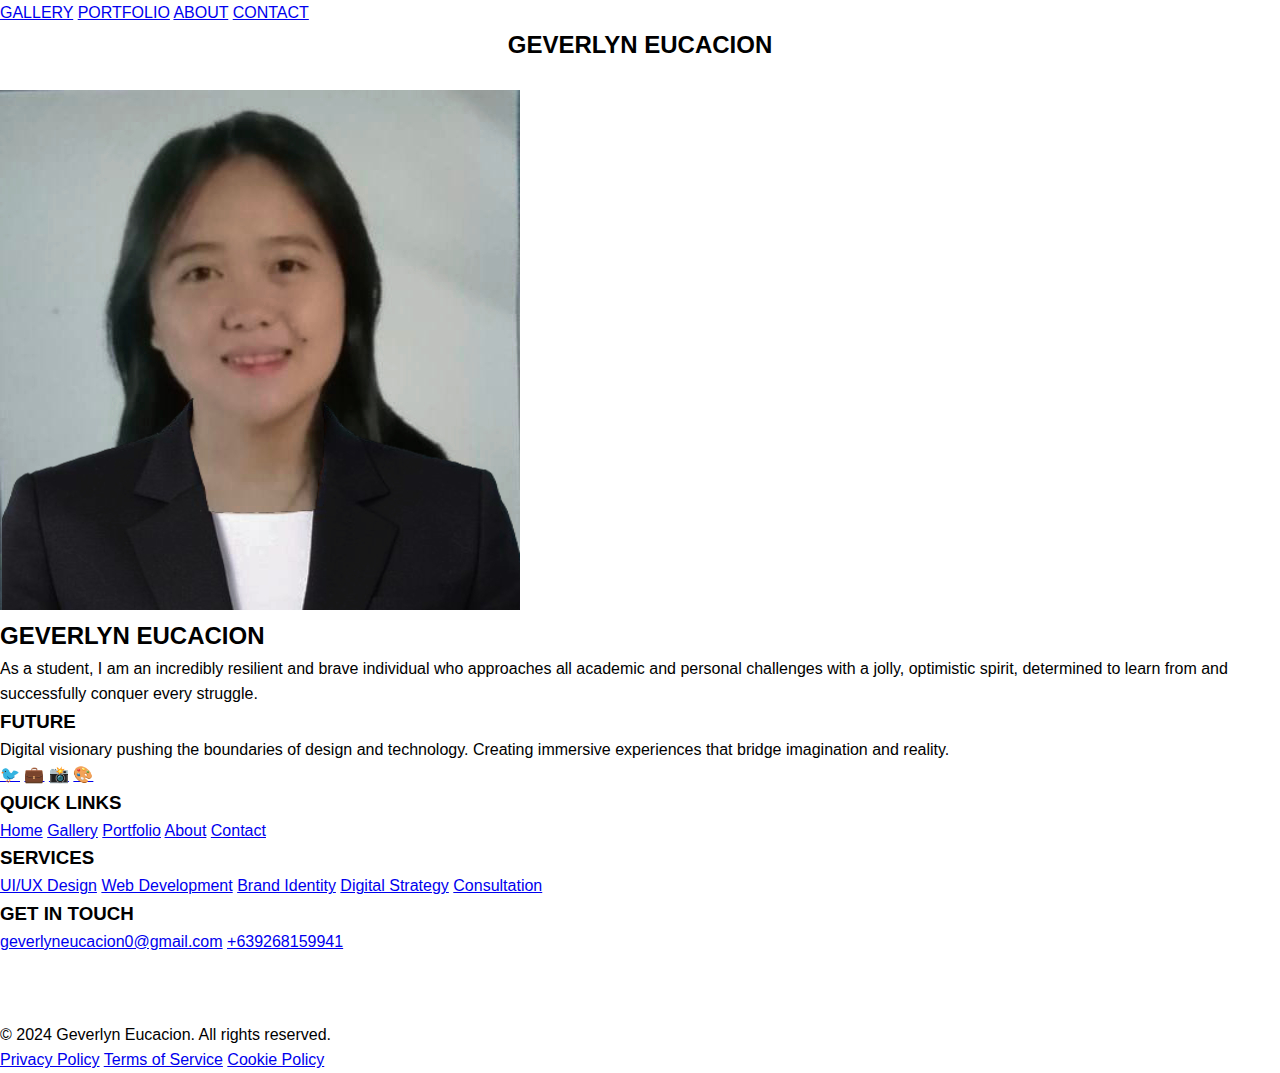
<file: index.html>
<!DOCTYPE html>
<html lang="en">

<head>
    <meta charset="UTF-8">
    <meta name="viewport" content="width=device-width, initial-scale=1.0">
    <title>GEVERLYN EUCACION</title>
    <link rel="stylesheet" href="CSS/midterm.css">
</head>

<body>
    <div class="grid-bg"></div>
    <div class="scanline"></div>

    <!-- Navigation -->
    <nav class="nav-circle">

        <a href="gallery.html" class="nav-btn">GALLERY</a>
        <a href="portfolio.html" class="nav-btn">PORTFOLIO</a>
        <a href="about.html" class="nav-btn active">ABOUT</a>
        <a href="contact.html" class="nav-btn">CONTACT</a>
    </nav>

    <section id="about" class="page-section" style="display: flex;">
        <div class="about-wrapper-modified">
            <center>
                <h2>GEVERLYN EUCACION</h2>
            </center><br>
            <!-- Profile Picture -->
            <div class="about-profile-container">
                <img src="ACT12_EUCACION/3.jpg" alt="Geverlyn Eucacion" class="about-profile-image">
            </div>


            <!-- About Cards -->
            <div class="about-cards-row">
                

                <div class="about-card">
                    <h2>GEVERLYN EUCACION</h2>
                    <p>As a student, I am an incredibly resilient and brave individual who approaches all academic and personal challenges with a jolly, optimistic spirit, determined to learn from and successfully conquer every struggle.</p>
                </div>
    </section>

    <!-- Footer -->
    <footer>
        <div class="footer-content">
            <div class="footer-section">
                <h3>FUTURE</h3>
                <p>Digital visionary pushing the boundaries of design and technology. Creating immersive experiences that bridge imagination and reality.</p>
                <div class="social-links">
                    <a href="#" class="social-link">🐦</a>
                    <a href="#" class="social-link">💼</a>
                    <a href="#" class="social-link">📸</a>
                    <a href="#" class="social-link">🎨</a>
                </div>
            </div>

            <div class="footer-section">
                <h3>QUICK LINKS</h3>
                <div class="footer-links">
                    <a href="index.html">Home</a>
                    <a href="gallery.html">Gallery</a>
                    <a href="portfolio.html">Portfolio</a>
                    <a href="about.html">About</a>
                    <a href="contact.html">Contact</a>
                </div>
            </div>

            <div class="footer-section">
                <h3>SERVICES</h3>
                <div class="footer-links">
                    <a href="#">UI/UX Design</a>
                    <a href="#">Web Development</a>
                    <a href="#">Brand Identity</a>
                    <a href="#">Digital Strategy</a>
                    <a href="#">Consultation</a>
                </div>
            </div>

            <div class="footer-section">
                <h3>GET IN TOUCH</h3>
                <div class="footer-links">
                    <a href="mailto:geverlyneucacion0@gmail.com">geverlyneucacion0@gmail.com</a>
                    <a href="tel:+639268159941">+639268159941</a>
                    <p style="margin-top: 1rem; color: rgba(255, 255, 255, 0.7);">Metaverse<br>Digital Realm</p>
                </div>
            </div>
        </div>

        <div class="footer-bottom">
            <p>&copy; 2024 Geverlyn Eucacion. All rights reserved.</p>
            <div class="footer-bottom-links">
                <a href="#">Privacy Policy</a>
                <a href="#">Terms of Service</a>
                <a href="#">Cookie Policy</a>
            </div>
        </div>
    </footer>

</body>


</html>
</file>
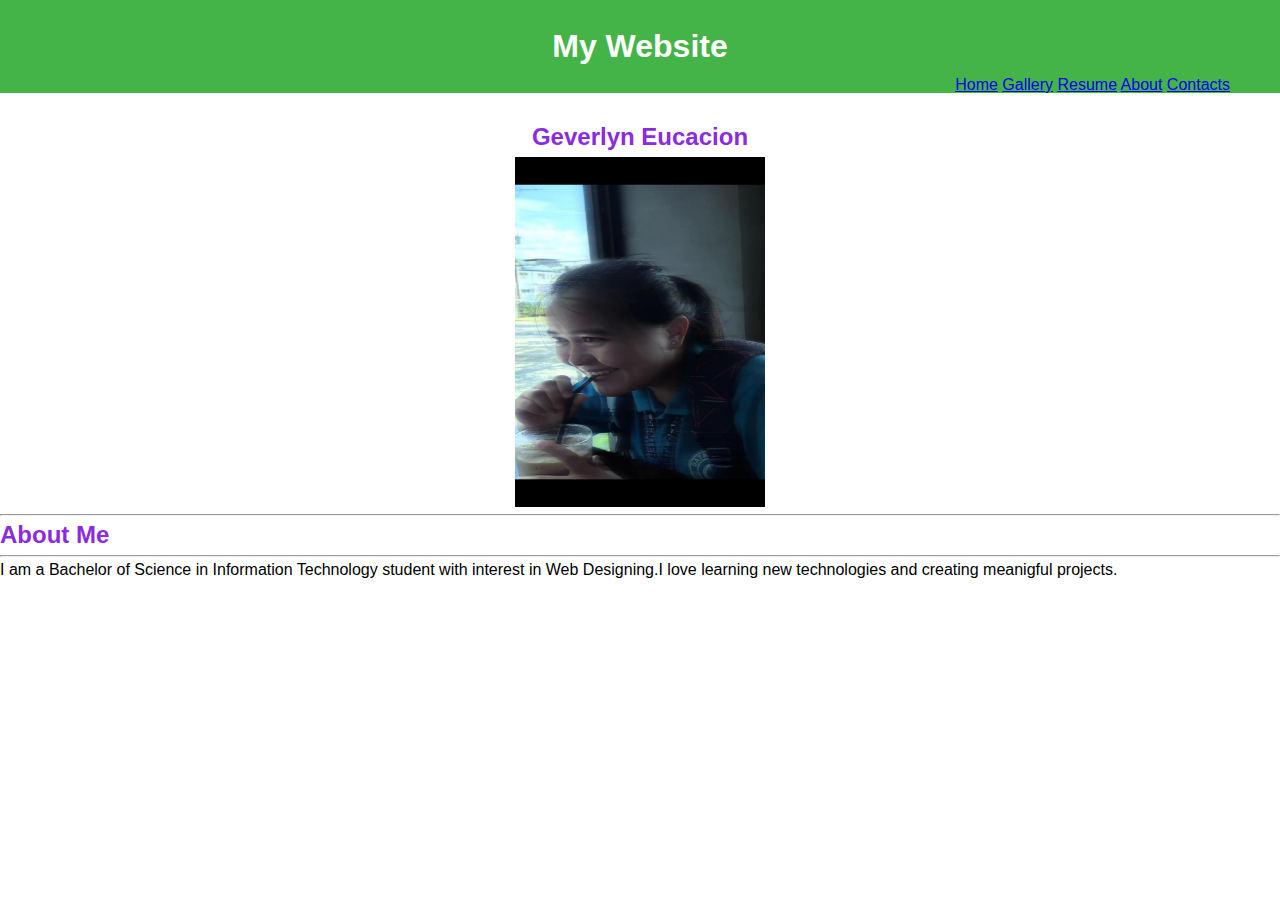
<file: about.html>
<!DOCTYPE html>
<html lang="en">
<head>
    <meta charset="UTF-8">
    <meta name="viewport" content="width=device-width, initial-scale=1.0">
    <title>about</title>
    <link rel="stylesheet" href="CSS/midterm.css">

   <header class="header">
        <h1> My Website</h1>
    <nav class="navbar">
        <class="nav-links">
            <a href="index.html">Home</a>
            <a href="gallery.html">Gallery</a>
            <a href="resume.html">Resume</a>
            <a href="about.html">About</a>
            <a href="contact.html">Contacts</a>
    
    </nav>
     </header>

</head>
<style>
    h2 {
        color: blueviolet;
    }
</style>
<body>
  <br>
    <center> 
        <h2><span>Geverlyn Eucacion</span></h2>
        <IMG src="ACT12_EUCACION/23.jpeg" width="250" height="350">
    </center><hr>

<!--ABOUT-->
<section id="about" class="container section">
    <h2> About Me </h2><hr>
    <p> I am a Bachelor of Science in Information Technology student with interest in Web Designing.I love learning new technologies and creating meanigful projects.</p>
 </section>   

</body>
</html>
</file>
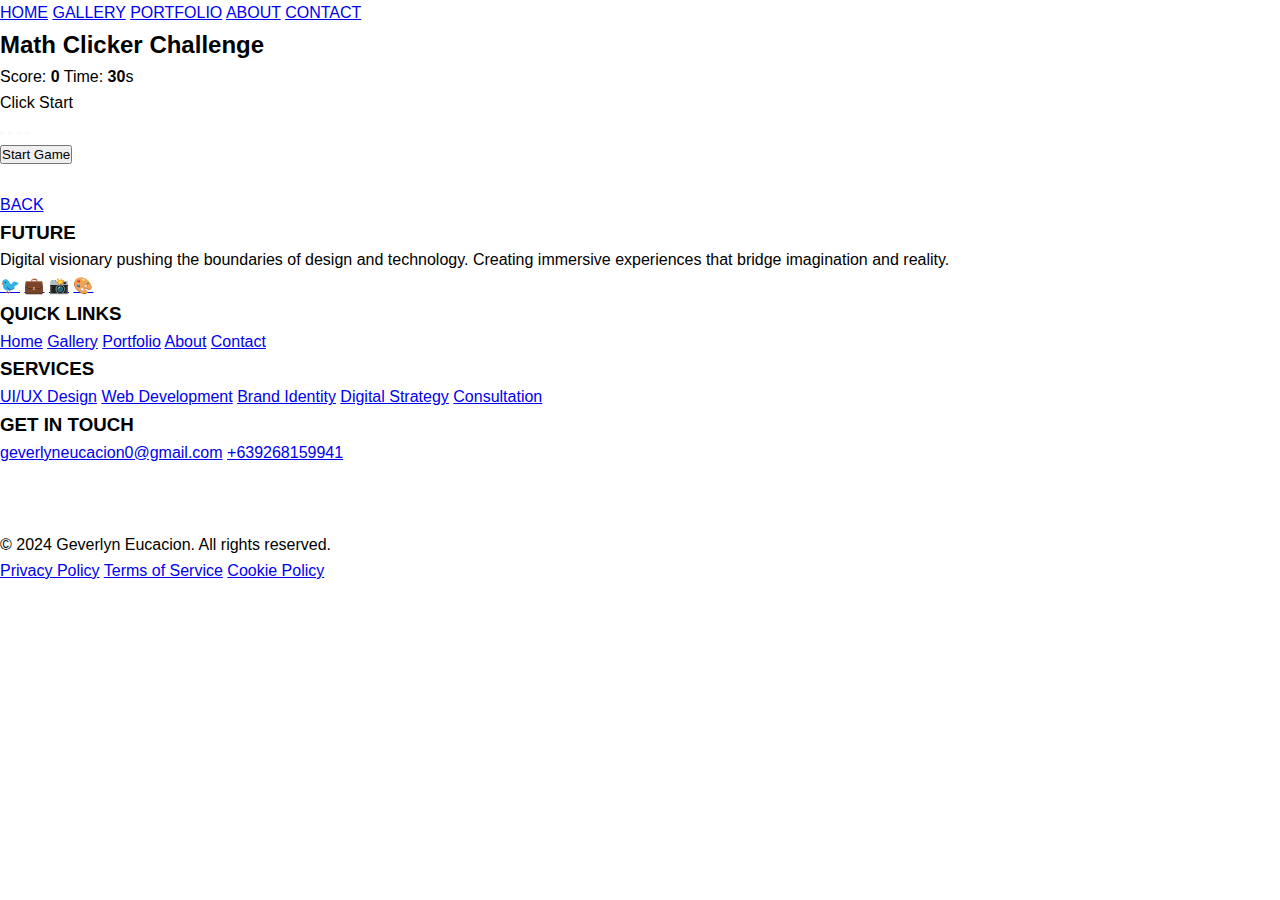
<file: bm.html>
<!DOCTYPE html>
<html lang="en">

<head>
    <meta charset="UTF-8">
    <meta name="viewport" content="width=device-width, initial-scale=1.0">
    <title>Basic Math</title>
    <link rel="stylesheet" href="CSS/midterm.css">

    <!-- Navigation -->
    <div class="scanline"></div>
    <nav class="nav-circle">
        <a href="index.html" class="nav-btn">HOME</a>
        <a href="gallery.html" class="nav-btn">GALLERY</a>
        <a href="portfolio.html" class="nav-btn">PORTFOLIO</a>
        <a href="about.html" class="nav-btn">ABOUT</a>
        <a href="contact.html" class="nav-btn">CONTACT</a>
    </nav>

    <body>

        <div class="game-container">
            <h2>Math Clicker Challenge</h2>


            <div class="score-board">
                <span>Score: <strong id="score">0</strong></span>
                <span>Time: <strong id="timer">30</strong>s</span>
            </div>

            <div id="problem">Click Start</div>

            <div id="answers-grid">
                <button class="answer-button" disabled></button>
                <button class="answer-button" disabled></button>
                <button class="answer-button" disabled></button>
                <button class="answer-button" disabled></button>
            </div>

            <button id="start-button" onclick="startGame()">Start Game</button>
        </div>

        <script>
            const problemElement = document.getElementById('problem');
            const answerButtons = document.querySelectorAll('.answer-button');
            const scoreElement = document.getElementById('score');
            const timerElement = document.getElementById('timer');
            const startButton = document.getElementById('start-button');

            let score = 0;
            let timeLeft = 30;
            let correctAnswer = 0;
            let gameActive = false;
            let timerInterval;

            // --- Core Game Functions ---

            function generateProblem() {
                // Generate two random numbers (operands)
                const num1 = Math.floor(Math.random() * 15) + 1; // 1 to 15
                const num2 = Math.floor(Math.random() * 15) + 1; // 1 to 15

                correctAnswer = num1 + num2;
                problemElement.textContent = `${num1} + ${num2} = ?`;

                generateAnswers();
            }

            function generateAnswers() {
                const answers = [correctAnswer];

                // Add three incorrect but close answers
                while (answers.length < 4) {
                    // Generate a nearby incorrect answer (e.g., +/- 1 to 5 from the correct answer)
                    let incorrectAnswer = correctAnswer + Math.floor(Math.random() * 10) - 5;

                    // Ensure answer is positive and not already in the list
                    if (incorrectAnswer > 0 && !answers.includes(incorrectAnswer)) {
                        answers.push(incorrectAnswer);
                    }
                }

                // Shuffle the answers array to randomize button placement
                answers.sort(() => Math.random() - 0.5);

                // Assign the answers to the buttons
                answerButtons.forEach((button, index) => {
                    button.textContent = answers[index];
                    button.disabled = false;
                    button.onclick = () => checkAnswer(answers[index]);
                });
            }

            function checkAnswer(chosenAnswer) {
                if (!gameActive) return;

                if (chosenAnswer === correctAnswer) {
                    score++;
                    scoreElement.textContent = score;
                    // Flash green for correct
                    problemElement.style.color = '#27ae60';
                    setTimeout(() => {
                        problemElement.style.color = '#f1c40f';
                        generateProblem();
                    }, 100);
                } else {
                    // Flash red for incorrect
                    problemElement.style.color = '#e74c3c';
                    setTimeout(() => {
                        problemElement.style.color = '#f1c40f';
                    }, 100);
                    // No score penalty, just move on
                    generateProblem();
                }
            }

            function startGame() {
                if (gameActive) return;

                score = 0;
                timeLeft = 30;
                gameActive = true;
                scoreElement.textContent = score;
                timerElement.textContent = timeLeft;
                startButton.disabled = true;
                startButton.textContent = 'Game Running...';

                generateProblem();
                startTimer();
            }

            function startTimer() {
                timerInterval = setInterval(() => {
                    timeLeft--;
                    timerElement.textContent = timeLeft;

                    if (timeLeft <= 0) {
                        endGame();
                    }
                }, 1000);
            }

            function endGame() {
                gameActive = false;
                clearInterval(timerInterval);

                // Disable answer buttons
                answerButtons.forEach(button => {
                    button.disabled = true;
                    button.onclick = null;
                });

                startButton.disabled = false;
                startButton.textContent = 'Play Again!';
                problemElement.textContent = `Time's Up! Final Score: ${score}`;
                problemElement.style.color = '#3498db';
            }

            // --- Initial Setup ---
            answerButtons.forEach(button => button.textContent = ''); // Clear initial button text
        </script>
        <br><a href="portfolio.html" class="nav-btn">BACK</a>
    </body>
    <!-- Footer -->
    <footer>
        <div class="footer-content ">
            <div class="footer-section ">
                <h3>FUTURE</h3>
                <p>Digital visionary pushing the boundaries of design and technology. Creating immersive experiences that bridge imagination and reality.</p>
                <div class="social-links ">
                    <a href="# " class="social-link ">🐦</a>
                    <a href="# " class="social-link ">💼</a>
                    <a href="# " class="social-link ">📸</a>
                    <a href="# " class="social-link ">🎨</a>
                </div>
            </div>

            <div class="footer-section ">
                <h3>QUICK LINKS</h3>
                <div class="footer-links ">
                    <a href="index.html ">Home</a>
                    <a href="gallery.html ">Gallery</a>
                    <a href="portfolio.html ">Portfolio</a>
                    <a href="about.html ">About</a>
                    <a href="contact.html ">Contact</a>
                </div>
            </div>

            <div class="footer-section ">
                <h3>SERVICES</h3>
                <div class="footer-links ">
                    <a href="# ">UI/UX Design</a>
                    <a href="# ">Web Development</a>
                    <a href="# ">Brand Identity</a>
                    <a href="# ">Digital Strategy</a>
                    <a href="# ">Consultation</a>
                </div>
            </div>

            <div class="footer-section ">
                <h3>GET IN TOUCH</h3>
                <div class="footer-links ">
                    <a href="mailto:geverlyneucacion0@gmail.com ">geverlyneucacion0@gmail.com</a>
                    <a href="tel:+639268159941 ">+639268159941</a>
                    <p style="margin-top: 1rem; color: rgba(255, 255, 255, 0.7); ">Metaverse<br>Digital Realm</p>
                </div>
            </div>
        </div>

        <div class="footer-bottom ">
            <p>&copy; 2024 Geverlyn Eucacion. All rights reserved.</p>
            <div class="footer-bottom-links ">
                <a href="# ">Privacy Policy</a>
                <a href="# ">Terms of Service</a>
                <a href="# ">Cookie Policy</a>
            </div>
        </div>
    </footer>

</html>
</file>
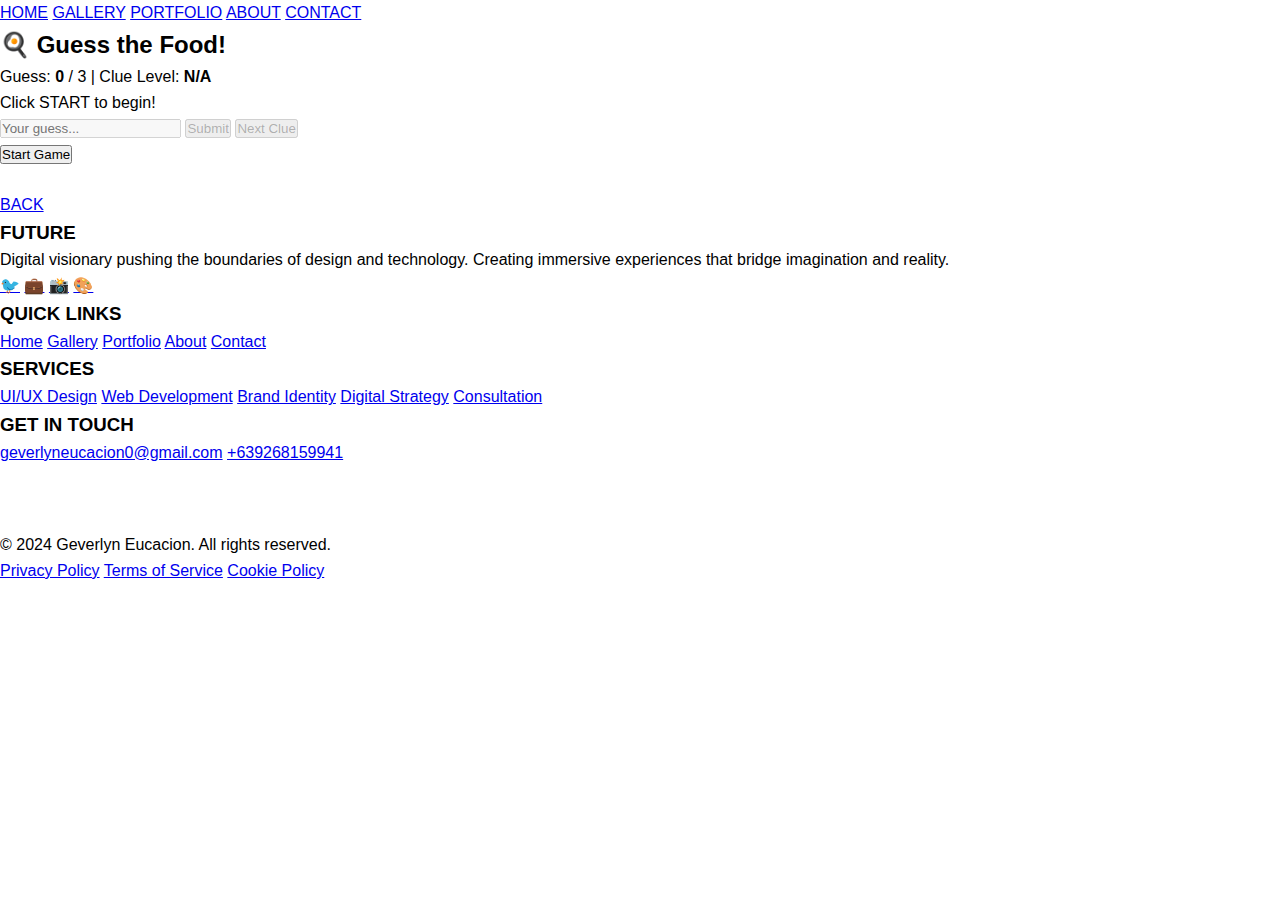
<file: gtf.html>
<!DOCTYPE html>
<html lang="en">

<head>
    <meta charset="UTF-8">
    <meta name="viewport" content="width=device-width, initial-scale=1.0">
    <title>GUESS THE FOOD</title>
    <link rel="stylesheet" href="CSS/midterm.css">


    <body>
        <div class="scanline"></div>
        <!-- Navigation -->
        <nav class="nav-circle">
            <a href="index.html" class="nav-btn">HOME</a>
            <a href="gallery.html" class="nav-btn">GALLERY</a>
            <a href="portfolio.html" class="nav-btn">PORTFOLIO</a>
            <a href="about.html" class="nav-btn">ABOUT</a>
            <a href="contact.html" class="nav-btn">CONTACT</a>
        </nav>


        <div class="game-container">
            <h2>🍳 Guess the Food!</h2>

            <div class="info-panel">
                Guess: <strong id="guess-count">0</strong> / 3 | Clue Level: <strong id="clue-level">0</strong>
            </div>

            <div id="clue-display">Click START to begin!</div>

            <div id="input-controls">
                <input type="text" id="guess-input" placeholder="Your guess..." disabled>
                <button id="submit-btn" class="control-button" onclick="submitGuess()" disabled>Submit</button>
                <button id="next-clue-btn" class="control-button" onclick="getNextClue()" disabled>Next Clue</button>
            </div>

            <div id="feedback"></div>

            <button id="start-btn" class="control-button" onclick="startGame()">Start Game</button>
        </div>

        <script>
            const foodData = [{
                    answer: "PIZZA",
                    clues: [
                        "I am usually round and flat, covered in tomato sauce.",
                        "I am baked in an oven and often topped with cheese and pepperoni.",
                        "I originated in Italy, but am popular worldwide for delivery."
                    ]
                }, {
                    answer: "SUSHI",
                    clues: [
                        "I typically include cooked rice seasoned with vinegar.",
                        "I am often wrapped in seaweed and contain raw fish or seafood.",
                        "I am a famous dish from Japan, served in bite-sized pieces."
                    ]
                }, {
                    answer: "PANCAKE",
                    clues: [
                        "I am a flat, round cake made from batter poured onto a griddle.",
                        "I am commonly eaten for breakfast and stacked high.",
                        "I am often served with butter, syrup, or fruit on top."
                    ]
                }
                // Add more food items here!
            ];

            const clueDisplay = document.getElementById('clue-display');
            const guessInput = document.getElementById('guess-input');
            const submitBtn = document.getElementById('submit-btn');
            const nextClueBtn = document.getElementById('next-clue-btn');
            const startBtn = document.getElementById('start-btn');
            const feedback = document.getElementById('feedback');
            const guessCountElement = document.getElementById('guess-count');
            const clueLevelElement = document.getElementById('clue-level');

            let currentFood = {};
            let guessCount = 0;
            let clueLevel = 0;
            let maxGuesses = 3;

            // --- Core Game Functions ---

            function startGame() {
                // Pick a random food item
                const randomIndex = Math.floor(Math.random() * foodData.length);
                currentFood = foodData[randomIndex];

                guessCount = 0;
                clueLevel = 0;

                updateUI(true);
                displayCurrentClue();
                feedback.textContent = "Guess the food based on the clue!";
                guessInput.focus();
            }

            function updateUI(active) {
                gameActive = active;
                guessCountElement.textContent = guessCount;
                clueLevelElement.textContent = clueLevel + 1;

                if (active) {
                    guessInput.disabled = false;
                    submitBtn.disabled = false;
                    nextClueBtn.disabled = false;
                    startBtn.style.display = 'none';
                } else {
                    guessInput.disabled = true;
                    submitBtn.disabled = true;
                    nextClueBtn.disabled = true;
                    startBtn.style.display = 'inline-block';
                    startBtn.textContent = 'Play Again';
                }
            }

            function displayCurrentClue() {
                if (clueLevel < currentFood.clues.length) {
                    clueDisplay.textContent = `Clue #${clueLevel + 1}: ${currentFood.clues[clueLevel]}`;
                }
            }

            function getNextClue() {
                if (clueLevel < currentFood.clues.length - 1) {
                    clueLevel++;
                    updateUI(true);
                    displayCurrentClue();
                    guessInput.focus();
                } else {
                    feedback.textContent = "That was the last clue! You must guess now.";
                    nextClueBtn.disabled = true;
                }
            }

            function submitGuess() {
                const guess = guessInput.value.trim().toUpperCase();
                guessInput.value = '';

                if (guess.length === 0) {
                    feedback.textContent = "Please enter a guess!";
                    return;
                }

                guessCount++;
                guessCountElement.textContent = guessCount;

                if (guess === currentFood.answer) {
                    endGame(true);
                } else if (guessCount >= maxGuesses) {
                    endGame(false);
                } else {
                    feedback.textContent = `❌ Incorrect! You have ${maxGuesses - guessCount} guesses left. Try another guess or get the next clue.`;
                }
            }

            function endGame(isWin) {
                updateUI(false);

                if (isWin) {
                    feedback.textContent = `🎉 CORRECT! The food was ${currentFood.answer}! You won in ${guessCount} guesses.`;
                    clueDisplay.textContent = "You Solved It!";
                    feedback.style.color = '#4CAF50';
                } else {
                    feedback.textContent = `😭 GAME OVER! You ran out of guesses. The correct food was ${currentFood.answer}.`;
                    clueDisplay.textContent = "Game Over!";
                    feedback.style.color = '#d32f2f';
                }
            }

            // Handle Enter key submission
            guessInput.addEventListener('keypress', (e) => {
                if (e.key === 'Enter' && !submitBtn.disabled) {
                    submitGuess();
                }
            });

            // --- Initial Setup ---
            // Hide start button when game loads
            startBtn.textContent = 'Start Game';
            clueLevelElement.textContent = 'N/A';
        </script>
        <br><a href="portfolio.html" class="nav-btn">BACK</a>
        <!-- Footer -->
        <footer>
            <div class="footer-content ">
                <div class="footer-section ">
                    <h3>FUTURE</h3>
                    <p>Digital visionary pushing the boundaries of design and technology. Creating immersive experiences that bridge imagination and reality.</p>
                    <div class="social-links ">
                        <a href="# " class="social-link ">🐦</a>
                        <a href="# " class="social-link ">💼</a>
                        <a href="# " class="social-link ">📸</a>
                        <a href="# " class="social-link ">🎨</a>
                    </div>
                </div>

                <div class="footer-section ">
                    <h3>QUICK LINKS</h3>
                    <div class="footer-links ">
                        <a href="index.html ">Home</a>
                        <a href="gallery.html ">Gallery</a>
                        <a href="portfolio.html ">Portfolio</a>
                        <a href="about.html ">About</a>
                        <a href="contact.html ">Contact</a>
                    </div>
                </div>

                <div class="footer-section ">
                    <h3>SERVICES</h3>
                    <div class="footer-links ">
                        <a href="# ">UI/UX Design</a>
                        <a href="# ">Web Development</a>
                        <a href="# ">Brand Identity</a>
                        <a href="# ">Digital Strategy</a>
                        <a href="# ">Consultation</a>
                    </div>
                </div>

                <div class="footer-section ">
                    <h3>GET IN TOUCH</h3>
                    <div class="footer-links ">
                        <a href="mailto:geverlyneucacion0@gmail.com ">geverlyneucacion0@gmail.com</a>
                        <a href="tel:+639268159941 ">+639268159941</a>
                        <p style="margin-top: 1rem; color: rgba(255, 255, 255, 0.7); ">Metaverse<br>Digital Realm</p>
                    </div>
                </div>
            </div>

            <div class="footer-bottom ">
                <p>&copy; 2024 Geverlyn Eucacion. All rights reserved.</p>
                <div class="footer-bottom-links ">
                    <a href="# ">Privacy Policy</a>
                    <a href="# ">Terms of Service</a>
                    <a href="# ">Cookie Policy</a>
                </div>
            </div>
        </footer>

    </body>

    <head>

</html>
</file>
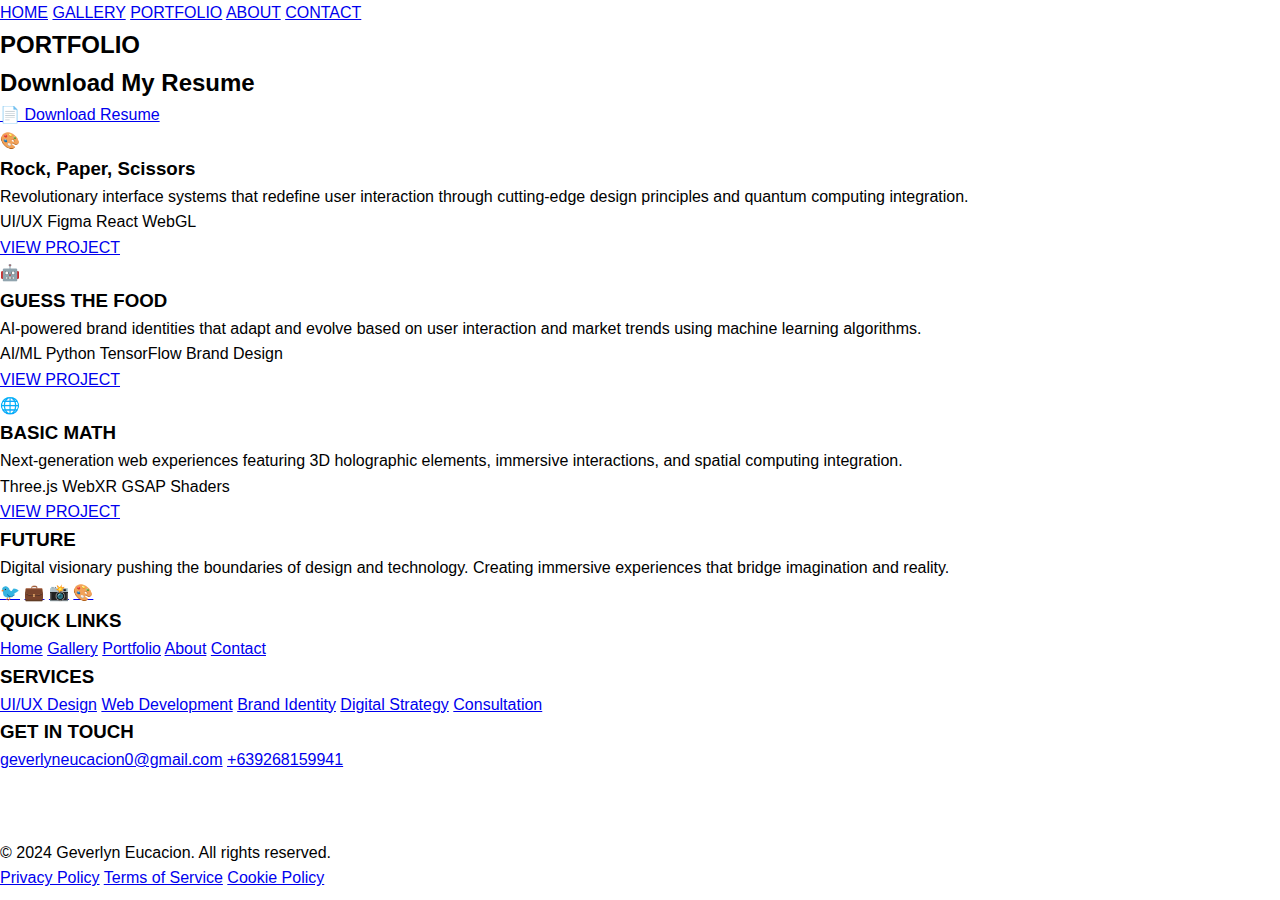
<file: portfolio.html>
<!DOCTYPE html>
<html lang="en">

<head>
    <section>
        <meta charset="UTF-8">
        <meta name="viewport" content="width=device-width, initial-scale=1.0">
        <title>Portfolio</title>
        <link rel="stylesheet" href="CSS/midterm.css">

        <!-- Navigation -->
        <nav class="nav-circle">
            <a href="index.html" class="nav-btn">HOME</a>
            <a href="gallery.html" class="nav-btn">GALLERY</a>
            <a href="portfolio.html" class="nav-btn">PORTFOLIO</a>
            <a href="about.html" class="nav-btn">ABOUT</a>
            <a href="contact.html" class="nav-btn">CONTACT</a>
        </nav>
    </section>

    <body>
        <div class="grid-bg"></div>
        <div class="scanline"></div>
        <section id="portfolio" class="page-section">
            <div class="portfolio-wrapper">
                <div class="portfolio-header">
                    <h2 class="portfolio-title">PORTFOLIO</h2>
                    <!-- Resume Section -->
                    <div class="resume-section">
                        <h2>Download My Resume</h2>
                        <a href="ACT12_EUCACION/27.pdf" class="download-btn" download="Geverlyn_Eucacion_Resume.pdf">
                            <span class="download-icon">📄</span> Download Resume
                        </a>
                        <div id="downloadMessage" style="display: none; margin-top: 20px; padding: 15px; background: linear-gradient(135deg, #667eea 0%, #764ba2 100%); color: white; border-radius: 10px; font-weight: 600;">
                            ✅ Resume Downloaded Successfully!
                        </div>
                    </div>
                </div>


                <div class="portfolio-grid">
                    <div class="portfolio-card">
                        <span class="portfolio-card-icon">🎨</span>
                        <h3 class="portfolio-card-title">Rock, Paper, Scissors</h3>
                        <p class="portfolio-card-desc">Revolutionary interface systems that redefine user interaction through cutting-edge design principles and quantum computing integration.</p>
                        <div class="portfolio-card-tech">
                            <span class="tech-tag">UI/UX</span>
                            <span class="tech-tag">Figma</span>
                            <span class="tech-tag">React</span>
                            <span class="tech-tag">WebGL</span>
                        </div>
                        <a href="rps.html" class="portfolio-card-link">VIEW PROJECT</a>
                    </div>

                    <div class="portfolio-card">
                        <span class="portfolio-card-icon">🤖</span>
                        <h3 class="portfolio-card-title">GUESS THE FOOD</h3>
                        <p class="portfolio-card-desc">AI-powered brand identities that adapt and evolve based on user interaction and market trends using machine learning algorithms.</p>
                        <div class="portfolio-card-tech">
                            <span class="tech-tag">AI/ML</span>
                            <span class="tech-tag">Python</span>
                            <span class="tech-tag">TensorFlow</span>
                            <span class="tech-tag">Brand Design</span>
                        </div>
                        <a href="gtf.html" class=" portfolio-card-link ">VIEW PROJECT</a>
                    </div>

                    <div class="portfolio-card ">
                        <span class="portfolio-card-icon ">🌐</span>
                        <h3 class="portfolio-card-title ">BASIC MATH</h3>
                        <p class="portfolio-card-desc ">Next-generation web experiences featuring 3D holographic elements, immersive interactions, and spatial computing integration.</p>
                        <div class="portfolio-card-tech ">
                            <span class="tech-tag ">Three.js</span>
                            <span class="tech-tag ">WebXR</span>
                            <span class="tech-tag ">GSAP</span>
                            <span class="tech-tag ">Shaders</span>
                        </div>
                        <a href="bm.html" class="portfolio-card-link ">VIEW PROJECT</a>
                    </div>

                </div>
        </section>

        <!-- Footer -->
        <footer>
            <div class="footer-content ">
                <div class="footer-section ">
                    <h3>FUTURE</h3>
                    <p>Digital visionary pushing the boundaries of design and technology. Creating immersive experiences that bridge imagination and reality.</p>
                    <div class="social-links ">
                        <a href="# " class="social-link ">🐦</a>
                        <a href="# " class="social-link ">💼</a>
                        <a href="# " class="social-link ">📸</a>
                        <a href="# " class="social-link ">🎨</a>
                    </div>
                </div>

                <div class="footer-section ">
                    <h3>QUICK LINKS</h3>
                    <div class="footer-links ">
                        <a href="index.html ">Home</a>
                        <a href="gallery.html ">Gallery</a>
                        <a href="portfolio.html ">Portfolio</a>
                        <a href="about.html ">About</a>
                        <a href="contact.html ">Contact</a>
                    </div>
                </div>

                <div class="footer-section ">
                    <h3>SERVICES</h3>
                    <div class="footer-links ">
                        <a href="# ">UI/UX Design</a>
                        <a href="# ">Web Development</a>
                        <a href="# ">Brand Identity</a>
                        <a href="# ">Digital Strategy</a>
                        <a href="# ">Consultation</a>
                    </div>
                </div>

                <div class="footer-section ">
                    <h3>GET IN TOUCH</h3>
                    <div class="footer-links ">
                        <a href="mailto:geverlyneucacion0@gmail.com ">geverlyneucacion0@gmail.com</a>
                        <a href="tel:+639268159941 ">+639268159941</a>
                        <p style="margin-top: 1rem; color: rgba(255, 255, 255, 0.7); ">Metaverse<br>Digital Realm</p>
                    </div>
                </div>
            </div>

            <div class="footer-bottom ">
                <p>&copy; 2024 Geverlyn Eucacion. All rights reserved.</p>
                <div class="footer-bottom-links ">
                    <a href="# ">Privacy Policy</a>
                    <a href="# ">Terms of Service</a>
                    <a href="# ">Cookie Policy</a>
                </div>
            </div>
        </footer>

    </body>

</html>
</file>
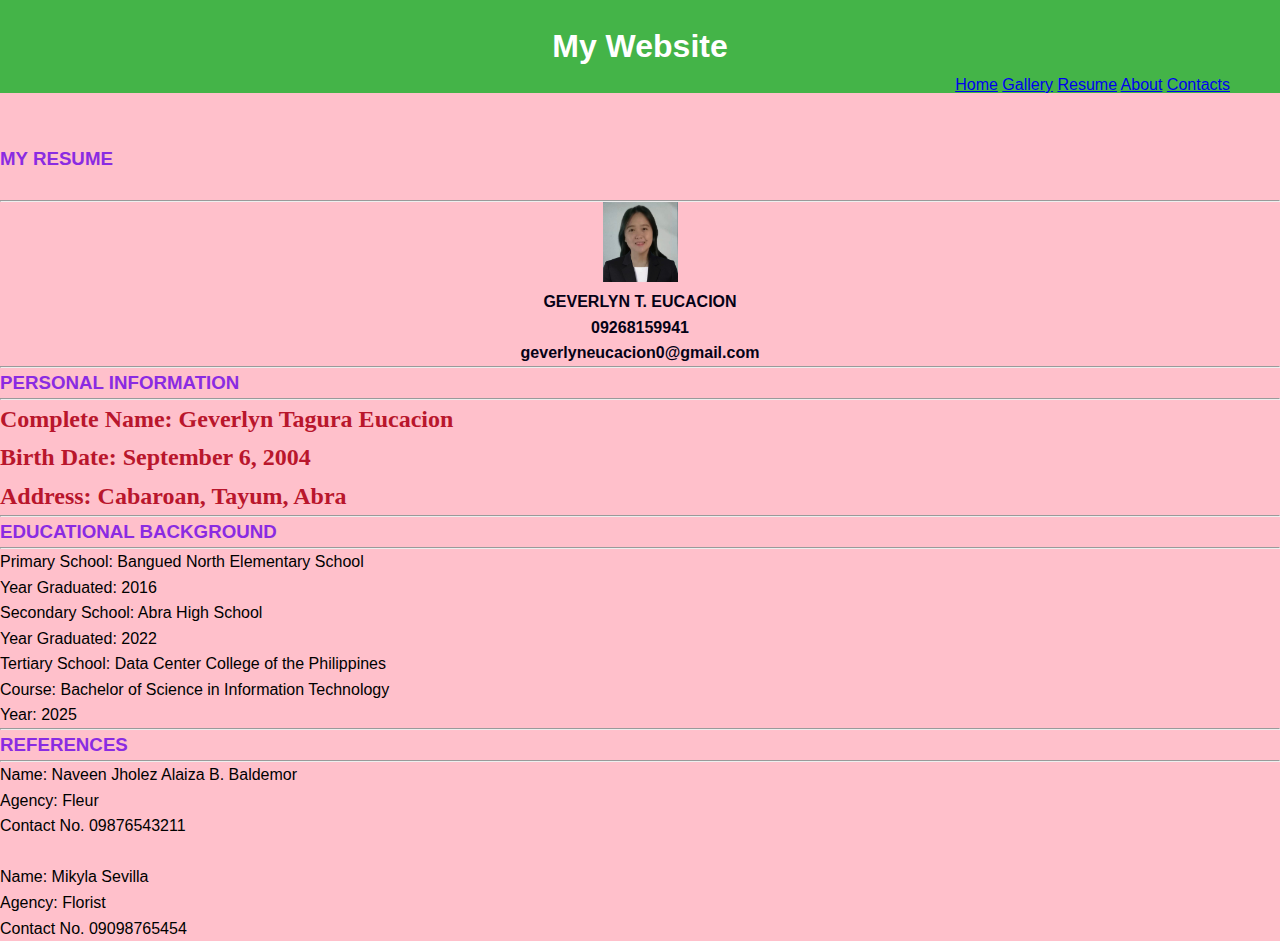
<file: resume.html>
<!DOCTYPE html>
<html lang="en">
<head>
	<meta charset="UTF-8">
	<meta http-equiv="X-UA-Compatible" content="IE=edge">
	<meta name="viewport" content="width= , initial-scale=1.0">
	<title>resume</title>
	  <link rel="stylesheet" href="CSS/midterm.css">


	 <header class="header">
        <h1> My Website</h1>
    <nav class="navbar">
        <class="nav-links">
             <a href="index.html">Home</a>
            <a href="gallery.html">Gallery</a>
            <a href="resume.html">Resume</a>
            <a href="about.html">About</a>
            <a href="contact.html">Contacts</a>
    
    </nav>
     </header>

	<style>
		body{
			background-color:pink;
}

         h4{
            text-align: center;
			color: rgb(5, 2, 22);
			
          
        }
        h3{
            text-align: justify;
            text-wrap: bold;
            color: blueviolet;
            
        }
		h2{
			font-family: calibri;
			font-size: 12;
			color: rgb(185, 22, 44);
			
		}
		

		
	</style>
</head>
<body>
<br><br>
        <h3> MY RESUME </h3><br>  
    <hr>

	<center> <IMG src="ACT12_EUCACION/3.jpg" width="75s" height="80"> </center>
	
<h4>GEVERLYN T. EUCACION<br>
09268159941<br>
geverlyneucacion0@gmail.com</h4>

<hr>
<h3> PERSONAL INFORMATION</h3><hr>

<h2> Complete Name: Geverlyn Tagura Eucacion<br>
 Birth Date: September 6, 2004<br>
 Address: Cabaroan, Tayum, Abra<br> </h2><hr>

<h3> EDUCATIONAL BACKGROUND</h3><HR>
 Primary School: Bangued North Elementary School<br>
 Year Graduated: 2016<br>
 Secondary School: Abra High School<br>
 Year Graduated: 2022 <br>
 Tertiary School: Data Center College of the Philippines<br>
 Course: Bachelor of Science in Information Technology<br>
 Year: 2025<hr>

<h3> REFERENCES</h3><hr>
 Name: Naveen Jholez Alaiza B. Baldemor<br>
 Agency: Fleur<br>
 Contact No. 09876543211<br><br>

 Name: Mikyla Sevilla<br>
 Agency: Florist<br>
 Contact No. 09098765454


</html>
</file>
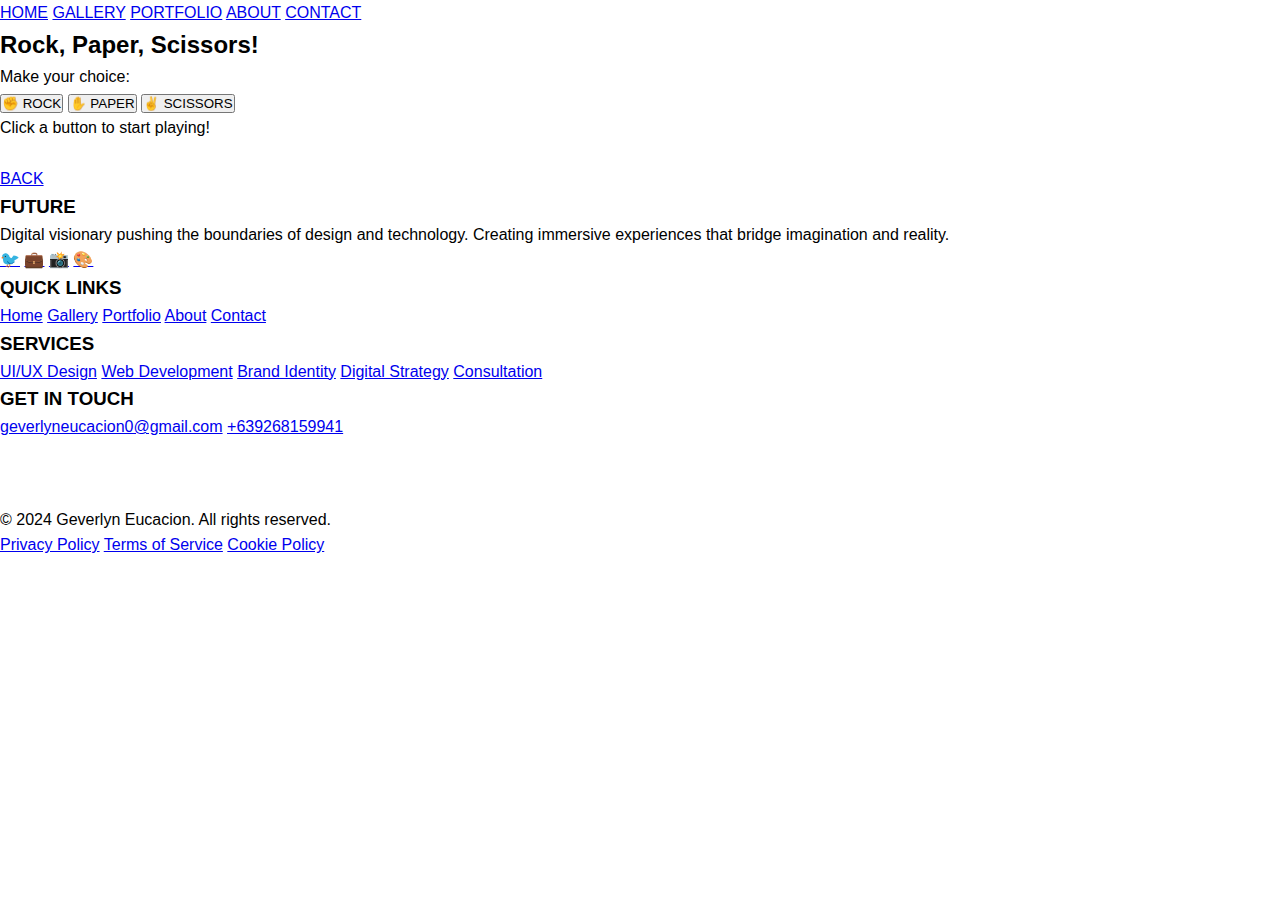
<file: rps.html>
<!DOCTYPE html>
<html lang="en">

<head>
    <meta charset="UTF-8">
    <meta name="viewport" content="width=device-width, initial-scale=1.0">
    <title>Rock, Paper, Scissors</title>
    <link rel="stylesheet" href="CSS/midterm.css">
</head>


<body>
    <div class="grid-bg"></div>
    <div class="scanline"></div>
    <!-- Navigation -->
    <nav class="nav-circle">
        <a href="index.html" class="nav-btn">HOME</a>
        <a href="gallery.html" class="nav-btn">GALLERY</a>
        <a href="portfolio.html" class="nav-btn">PORTFOLIO</a>
        <a href="about.html" class="nav-btn">ABOUT</a>
        <a href="contact.html" class="nav-btn">CONTACT</a>
    </nav>



    <div class="game-container">
        <h2>Rock, Paper, Scissors!</h2>

        <p>Make your choice:</p>

        <div class="buttons-container">
            <button id="rock" class="choice-button" onclick="playGame('rock')">✊ ROCK</button>
            <button id="paper" class="choice-button" onclick="playGame('paper')">✋ PAPER</button>
            <button id="scissors" class="choice-button" onclick="playGame('scissors')">✌️ SCISSORS</button>
        </div>

        <div id="results">
            <p class="result-message tie">Click a button to start playing!</p>
        </div>
    </div>

    <script>
        const choices = ['rock', 'paper', 'scissors'];
        const resultsDiv = document.getElementById('results');

        function getComputerChoice() {
            // Generates a random index (0, 1, or 2)
            const randomIndex = Math.floor(Math.random() * choices.length);
            return choices[randomIndex];
        }

        function determineWinner(userChoice, computerChoice) {
            if (userChoice === computerChoice) {
                return 'tie';
            }
            // Winning conditions: Rock > Scissors, Paper > Rock, Scissors > Paper
            if (
                (userChoice === 'rock' && computerChoice === 'scissors') ||
                (userChoice === 'paper' && computerChoice === 'rock') ||
                (userChoice === 'scissors' && computerChoice === 'paper')
            ) {
                return 'win';
            }
            return 'lose';
        }

        function playGame(userChoice) {
            const computerChoice = getComputerChoice();
            const result = determineWinner(userChoice, computerChoice);

            let message = '';
            let className = result; // win, lose, or tie

            if (result === 'win') {
                message = '🎉 You Win!';
            } else if (result === 'lose') {
                message = '😭 You Lose!';
            } else {
                message = '⚖️ It\'s a Tie!';
            }

            // Update the results display
            resultsDiv.innerHTML = `
                <p class="result-message ${className}">${message}</p>
                <p class="user-and-comp-choices">
                    You chose: <strong>${userChoice.toUpperCase()}</strong> | 
                    Computer chose: <strong>${computerChoice.toUpperCase()}</strong>
                </p>
            `;
        }
    </script>
    <br><a href="portfolio.html" class="nav-btn">BACK</a>

    <!-- Footer -->
    <footer>
        <div class="footer-content ">
            <div class="footer-section ">
                <h3>FUTURE</h3>
                <p>Digital visionary pushing the boundaries of design and technology. Creating immersive experiences that bridge imagination and reality.</p>
                <div class="social-links ">
                    <a href="# " class="social-link ">🐦</a>
                    <a href="# " class="social-link ">💼</a>
                    <a href="# " class="social-link ">📸</a>
                    <a href="# " class="social-link ">🎨</a>
                </div>
            </div>

            <div class="footer-section ">
                <h3>QUICK LINKS</h3>
                <div class="footer-links ">
                    <a href="index.html ">Home</a>
                    <a href="gallery.html ">Gallery</a>
                    <a href="portfolio.html ">Portfolio</a>
                    <a href="about.html ">About</a>
                    <a href="contact.html ">Contact</a>
                </div>
            </div>

            <div class="footer-section ">
                <h3>SERVICES</h3>
                <div class="footer-links ">
                    <a href="# ">UI/UX Design</a>
                    <a href="# ">Web Development</a>
                    <a href="# ">Brand Identity</a>
                    <a href="# ">Digital Strategy</a>
                    <a href="# ">Consultation</a>
                </div>
            </div>

            <div class="footer-section ">
                <h3>GET IN TOUCH</h3>
                <div class="footer-links ">
                    <a href="mailto:geverlyneucacion0@gmail.com ">geverlyneucacion0@gmail.com</a>
                    <a href="tel:+639268159941 ">+639268159941</a>
                    <p style="margin-top: 1rem; color: rgba(255, 255, 255, 0.7); ">Metaverse<br>Digital Realm</p>
                </div>
            </div>
        </div>

        <div class="footer-bottom ">
            <p>&copy; 2024 Geverlyn Eucacion. All rights reserved.</p>
            <div class="footer-bottom-links ">
                <a href="# ">Privacy Policy</a>
                <a href="# ">Terms of Service</a>
                <a href="# ">Cookie Policy</a>
            </div>
        </div>
    </footer>
</body>


</html>
</file>
<file: CSS/midterm.css>
/*Reset & base style*/
* {
        margin: 0;
        padding: 0;
        box-sizing: border-box;
    }

    body {
        font-family: Arial, Helvetica, sans-serif;
        line-height: 1.6;
    }

    /* Header */
    .header {
        background-color: #44b448;
        color: white;
        text-align: center;
        padding: 1.3rem 0;
    }

    .navbar {
        float: right;
        display: flex;
        top: 10px; 
        padding: 0px 50px;
    }

    .nav-list {
        display: flex;
        list-style: none;
        color: #222;
    }

    .nav-list {
        margin-right: 10px;
        color: #222;
    }

    .nav-list li {
        margin-right: 0px;
        color: #222;
    }

    .nav-list li:last-child{
        margin-right: 0;
        color: #222;
    }
    
    .nav-list li a {
        text-decoration: none;
        color: white;
        font-size: 16px;
        transition: color 0.3s ease-in-out;
    }

    .nav-list li a:hover {
        color: #1f1a02;
        /* Change the color on hover */
    }

    /* Main content */
    .content {
        padding: 2rem;
        text-align: center;
    }

    /* Footer */
    .footer {
        background-color: #222;
        color: white;
        text-align: center;
        padding: 20px 0 ;
    }
</file>
